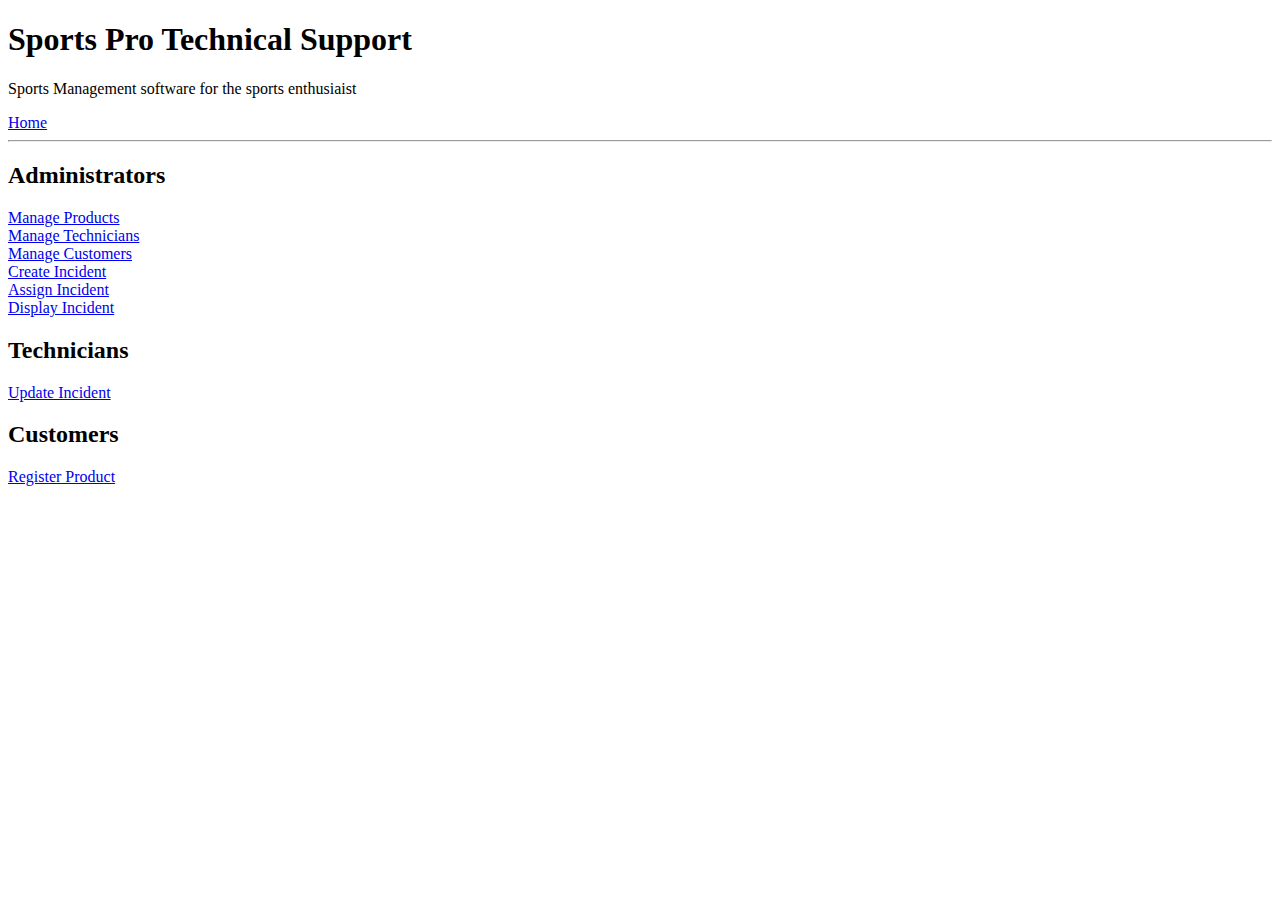
<file: Project3/project6.1/index.html>
<!DOCTYPE html>
<html lang="en" >
  <head>
    <meta charset="utf-8">
    <title></title>
    <link rel="stylesheet" href="main.css">
  </head>
  <body>
    <div class="homeHeader">
    <h1>Sports Pro Technical Support</h1>
    <p>Sports Management software for the sports enthusiaist</p>
    <a href="index.html">Home</a>
    <hr>
    </div>

<div class="AdministratorsHeader">
<h2><strong>Administrators</strong></h2>
<a href="../project6.1/manageProducts.php">Manage Products</a>
<br>
<a href="../project6.2/managetechnicians.php">Manage Technicians</a>
<br>
<a href="../project6.3/managecustomers.php">Manage Customers</a>
<br>
<a href="../project6.5/createincident.php">Create Incident</a>
<br>
<a href="error.html">Assign Incident</a>
<br>
<a href="error.html">Display Incident</a>


<h2>Technicians</h2>
<a href="error.html">Update Incident</a>

<h2>Customers</h2>
<a href="../project6.4/registerproduct.php">Register Product</a>



  </body>
</html>
</file>
<file: Project3/project6.1/main.css>
table, th, td {
  border: 1px solid black;
  border-collapse: collapse;
}
th {
  text-align: left;
}
</file>
